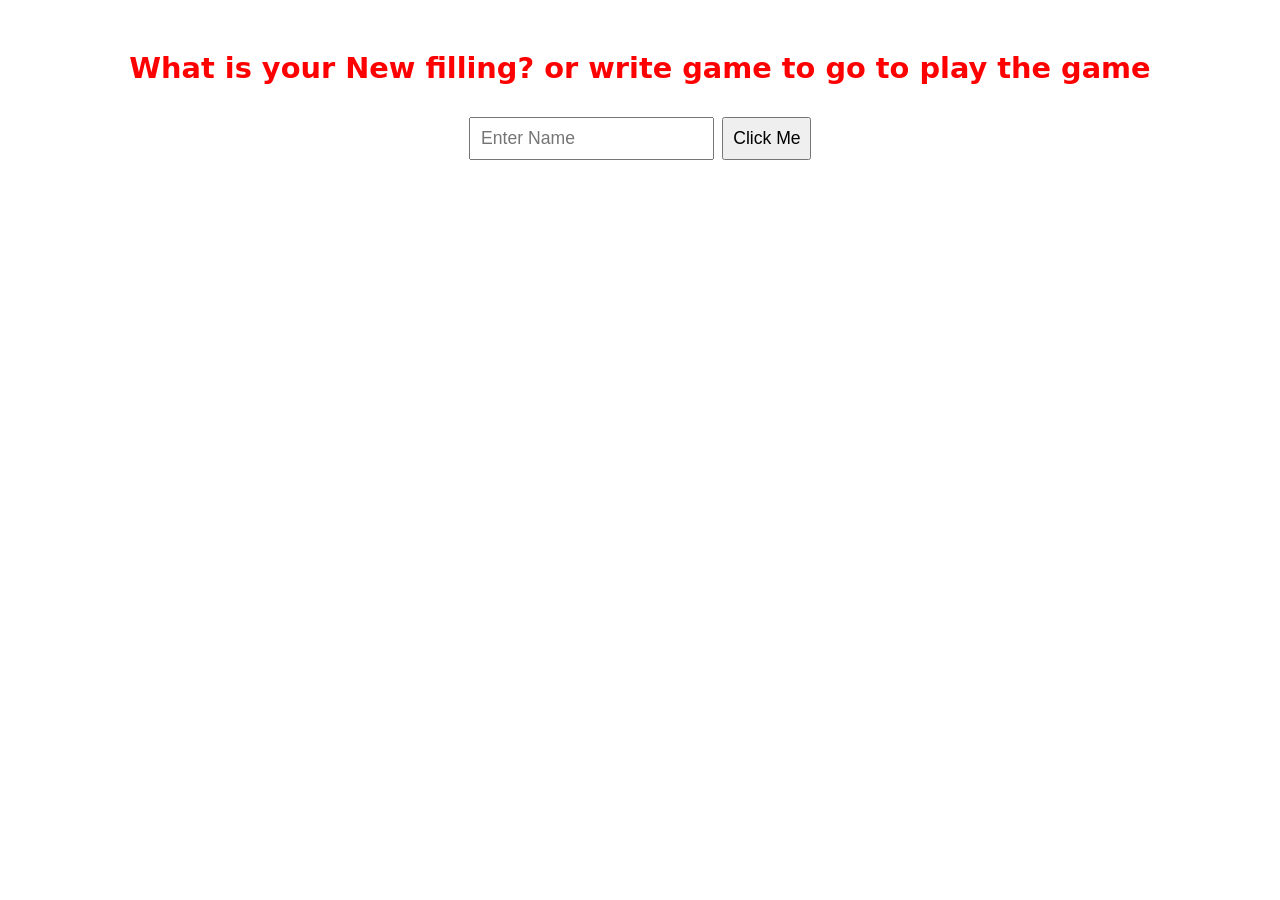
<file: index.html>
<!DOCTYPE html>
<html>

<head>
  <meta charset="utf-8">
  <title></title>
  <link rel="stylesheet" href="/css/style.css">
</head>

<body>
  <div class="wrapper">
    <h1 class="nickname">What is your New filling? or write game to go to play the game</h1>

    <section class="form">
      <input class="search" id="userName" type="text" name="search" placeholder="Enter Name">
      <button class="btn" id="clickMe" type="button" name="button">Click Me</button>
    </section>

    <section class="nickname-container">
      <h2 id="personName"></h2>
      <h2 id="personStatus"></h2>
      <h2 id="personOccupation"></h2>

      <!-- <p class="link" id="hide">Go<a href="/tic-tac-toe/index.html">Here</a> to play the game</p> -->
    </section>
  </div>

  <script type="text/javascript" src="/js/main.js"></script>
</body>

</html>
</file>
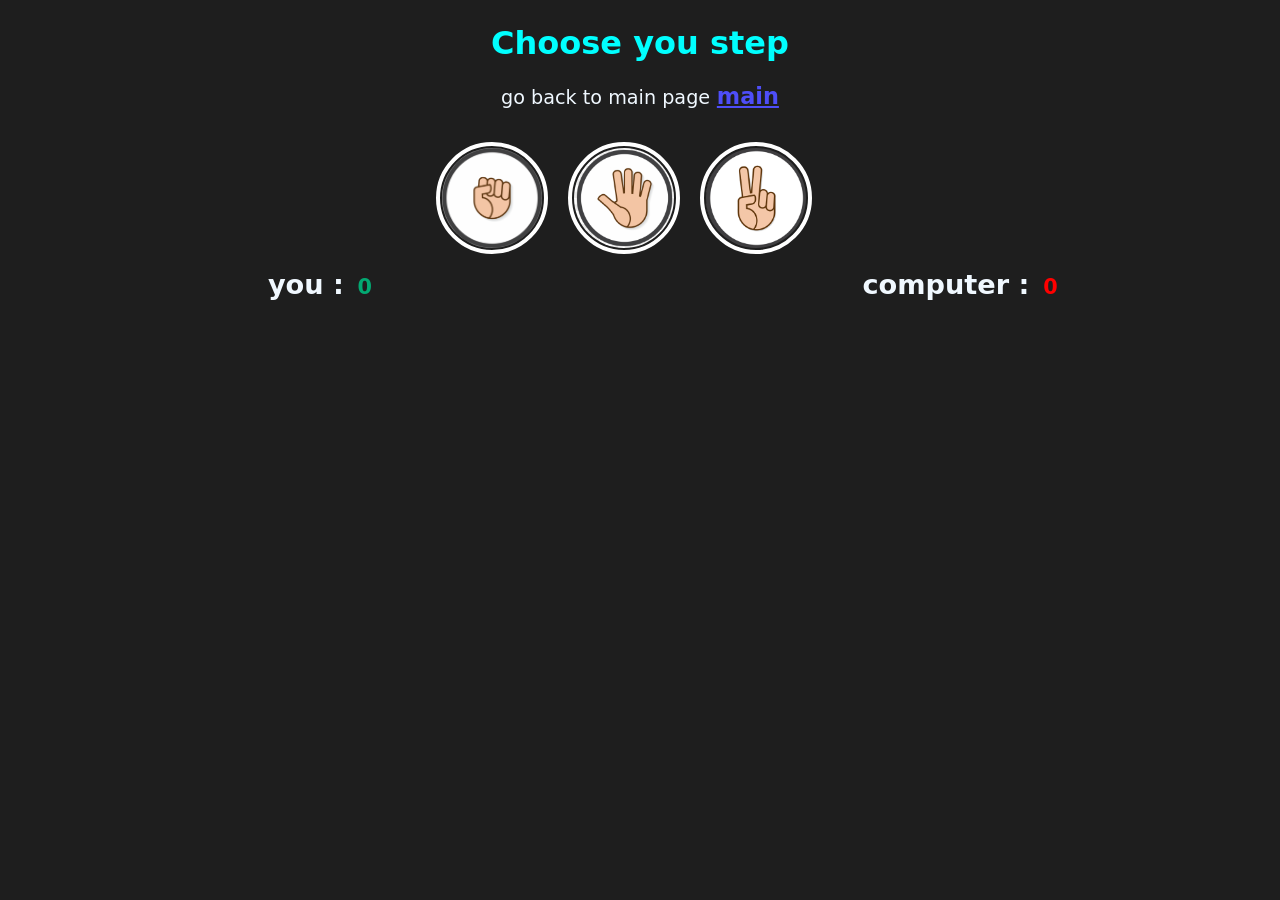
<file: rock-paper-scissors/index.html>
<!DOCTYPE html>
<html lang="en">

<head>
   <meta charset="UTF-8">
   <meta http-equiv="X-UA-Compatible" content="IE=edge">
   <meta name="viewport" content="width=device-width, initial-scale=1.0">
   <link rel="stylesheet" href="style.css">
   <script src="app.js" defer></script>
   <title>Rock Paper Scisoors Game</title>
</head>

<body>
   <div class="wrapper">
      <h1>Choose you step</h1>
      <p class="link">go back to main page<a href="../">main</a></p>
      <div class="choose">
         <button class="btn" type="button" data-selection="rock"><img class="img-ch" src="images/rock.png"
               alt=""></button>
         <button class="btn" type="button" data-selection="paper"><img class="img-ch" src="images/paper.png"
               alt=""></button>
         <button class="btn" type="button" data-selection="scissors"><img class="img-ch" src="images/scissors.png"
               alt=""></button>
      </div>
      <div class="result">
         <div>you : <span class="result-score you" data-your-score="">0</span></div>
         <div data-final-column>computer : <span class="result-score com" data-computer-score="">0</span></div>
         <!-- <div class="result-sel winner"></div>
         <div class="result-sel winner"></div> -->
      </div>
   </div>
</body>

</html>
</file>
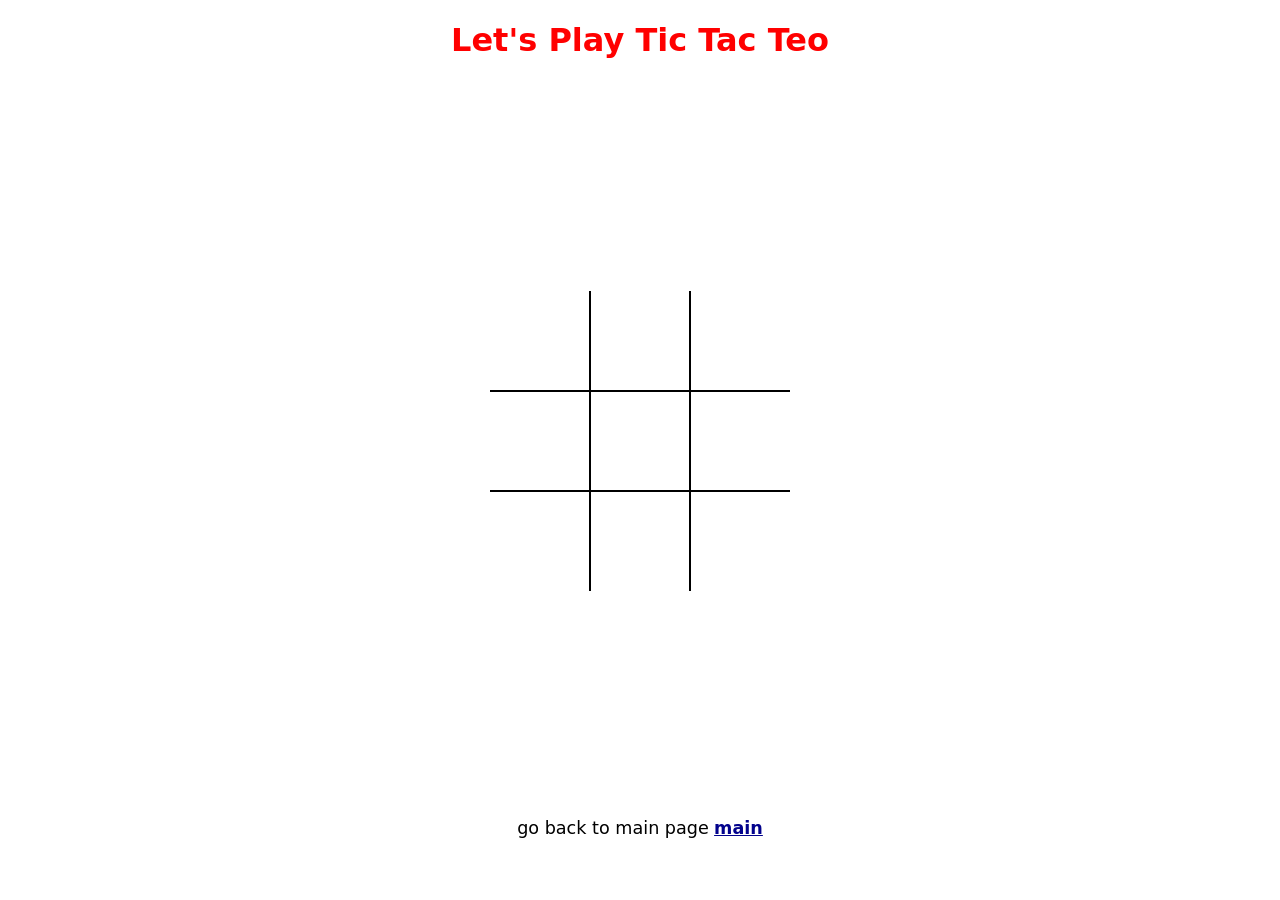
<file: tic-tac-toe/index.html>
<!DOCTYPE html>
<html lang="en">

<head>
   <meta charset="UTF-8">
   <meta http-equiv="X-UA-Compatible" content="IE=edge">
   <meta name="viewport" content="width=device-width, initial-scale=1.0">
   <link rel="stylesheet" href="style.css">
   <script src="app.js" defer></script>
   <title>build tic tac toe</title>
</head>

<body>
   <h1>Let's Play Tic Tac Teo</h1>
   <div class="board " id="board">
      <div class="cell" data-cell></div>
      <div class="cell" data-cell></div>
      <div class="cell" data-cell></div>
      <div class="cell" data-cell></div>
      <div class="cell" data-cell></div>
      <div class="cell" data-cell></div>
      <div class="cell" data-cell></div>
      <div class="cell" data-cell></div>
      <div class="cell" data-cell></div>
   </div>
   <p class="link">go back to main page<a href="../">main</a></p>
   <div class="winning-msg" id="winningMsg">
      <div data-winning-msg></div>
      <button id="restartBtn">Restart</button>
   </div>
</body>

</html>
</file>
<file: css/style.css>
* {
  box-sizing: border-box;
}
h1 {
  color: red;
  font-size: 1.8rem;
}
body {
  margin: 0;
  height: 100vh;
  display: flex;
  justify-content: center;
  font-family: system-ui;
  overflow: hidden;
}

.wrapper {
  margin-top: 2em;
}

.nickname-container {
  text-align: center;
  margin-top: 0.6em;
}
.form {
  display: flex;
  justify-content: center;
  margin-top: 2em;
}

.search {
  padding: 0.5em 0.6em;
  font-size: 1.1rem;
}

.btn {
  padding: 0.5em;
  font-size: 1.1rem;
  margin-left: 0.5em;
}

.link {
  font-size: 1.1em;
}
.link a {
  font-weight: bold;
  color: rgb(2, 2, 140);
  margin-left: 0.3em;
}
</file>
<file: rock-paper-scissors/style.css>
* {
  box-sizing: border-box;
}

body {
  margin: 0;
  background-color: rgb(30, 30, 30);
  color: aliceblue;
  font-family: system-ui;
}

.wrapper {
  margin-top: 1.5em;
}
h1 {
  color: aqua;
  text-align: center;
}
.choose {
  display: flex;
  justify-content: center;
}
.btn {
  background: none;
  border: none;
  outline: 4px solid #fff;
  outline-offset: 2px;
  cursor: pointer;
  width: 100px;
  height: 100px;
  transition: 100ms;
  margin-right: 2rem;
  overflow: hidden;
  border-radius: 50%;
  display: flex;
  justify-content: center;
}
.btn:hover {
  transform: scale(1.2);
}
.btn img {
  width: 110%;
  height: 100%;
  display: block;
  transform: scale(1.05);
  /* object-position: 0% 0%;
  object-fit: fill; */
}

.result {
  display: grid;
  justify-content: center;
  grid-template-columns: repeat(2, 1fr);
  justify-items: center;
  align-items: center;
  margin-top: 1.3rem;
  font-size: 1.7rem;
  font-weight: bold;
  row-gap: 1rem;
}

.result-score {
  margin-left: 0.2em;
  font-size: 1.3rem;
}

.result-score.you {
  color: rgb(3, 169, 114);
}
.result-score.com {
  color: red;
}

.result-sel {
  opacity: 0.6;
}
.result-sel {
  overflow: hidden;
  border-radius: 50%;
  display: flex;
  justify-content: center;
  width: 100px;
  height: 100px;
}
.result-sel.winner {
  opacity: 1;
  transform: translate(1.25);
}

.link {
  font-size: 1.2rem;
  text-align: center;
  margin-bottom: 2em;
}
.link a {
  margin-left: 0.3em;
  font-weight: bold;
  font-size: 1.4rem;
  color: rgb(78, 78, 249);
}
</file>
<file: tic-tac-toe/style.css>
*,
*::after,
*::before {
  box-sizing: border-box;
}
:root {
  --cell-size: 100px;
  --mark-size: calc(var(--cell-size) * 0.9);
}
body {
  margin: 0;
  font-family: system-ui;
  overflow: hidden;
}

h1 {
  color: red;
  text-align: center;
}

.board {
  width: 100vw;
  height: 80vh;
  display: grid;
  justify-content: center;
  align-content: center;
  align-items: center;
  justify-items: center;
  grid-template-columns: repeat(3, auto);
  transition: all 0.3s ease;
}
.cell {
  width: var(--cell-size);
  height: var(--cell-size);
  border: 1px solid black;
  display: flex;
  justify-content: center;
  align-items: center;
  position: relative;
  cursor: pointer;
  transition: all 0.3s ease;
}

.cell:first-child,
.cell:nth-child(2),
.cell:nth-child(3) {
  border-top: none;
}

.cell:nth-child(3n + 1) {
  border-left: none;
}
.cell:nth-child(3n + 3) {
  border-right: none;
}

.cell:last-child,
.cell:nth-child(7),
.cell:nth-child(8) {
  border-bottom: none;
}
.cell.x,
.cell.circle {
  cursor: not-allowed;
}
.cell.x::before,
.cell.x::after,
.board.x .cell:not(.x):not(.circle):hover::after,
.board.x .cell:not(.x):not(.circle):hover::before {
  content: "";
  width: calc(var(--mark-size) * 0.15);
  height: var(--mark-size);
  background-color: black;
  position: absolute;
}
/* .cell.x::after,
.cell.x::before {
  background-color: lightgray;
} */
.board.x .cell:not(.x):not(.circle):hover::after,
.board.x .cell:not(.x):not(.circle):hover::before {
  background-color: lightgray;
}
.cell.x::before,
.board.x .cell:not(.x):not(.circle):hover::before {
  transform: rotate(45deg);
}
.cell.x::after,
.board.x .cell:not(.x):not(.circle):hover::after {
  transform: rotate(-45deg);
}

.cell.circle::before,
.cell.circle::after,
.board.circle .cell:not(.x):not(.circle):hover::after,
.board.circle .cell:not(.x):not(.circle):hover::before {
  content: "";
  position: absolute;
  border-radius: 50%;
}

.cell.circle::before,
.board.circle .cell:not(.x):not(.circle):hover::before {
  width: var(--mark-size);
  height: var(--mark-size);
  background-color: black;
}
.cell.circle::after,
.board.circle .cell:not(.x):not(.circle):hover::after {
  width: calc(var(--mark-size) * 0.75);
  height: calc(var(--mark-size) * 0.75);
  background-color: white;
}
/* .board.circle .cell:not(.x):not(.circle):hover::after, */
.board.circle .cell:not(.x):not(.circle):hover::before {
  background-color: lightgray;
}

.winning-msg {
  position: fixed;
  inset: 0;
  background-color: rgba(0, 0, 0, 0.8);
  display: none;
  flex-direction: column;
  justify-content: center;
  align-items: center;
  color: white;
  font-size: 4rem;
}
.winning-msg div {
  margin-bottom: 0.5em;
}
.winning-msg button {
  font-size: 2.5rem;
  background-color: white;
  border: 1px solid black;
  padding: 0.5em 0.8em;
  cursor: pointer;
  transition: all 0.3s ease;
}
.winning-msg button:hover {
  background-color: black;
  color: white;
  border-color: black;
}
.winning-msg.show {
  display: flex;
}

.link {
  text-align: center;
  font-size: 1.1em;
}
.link a {
  /* text-decoration: none; */
  font-weight: bold;
  color: rgb(2, 2, 140);
  margin-left: 0.3em;
}
</file>
